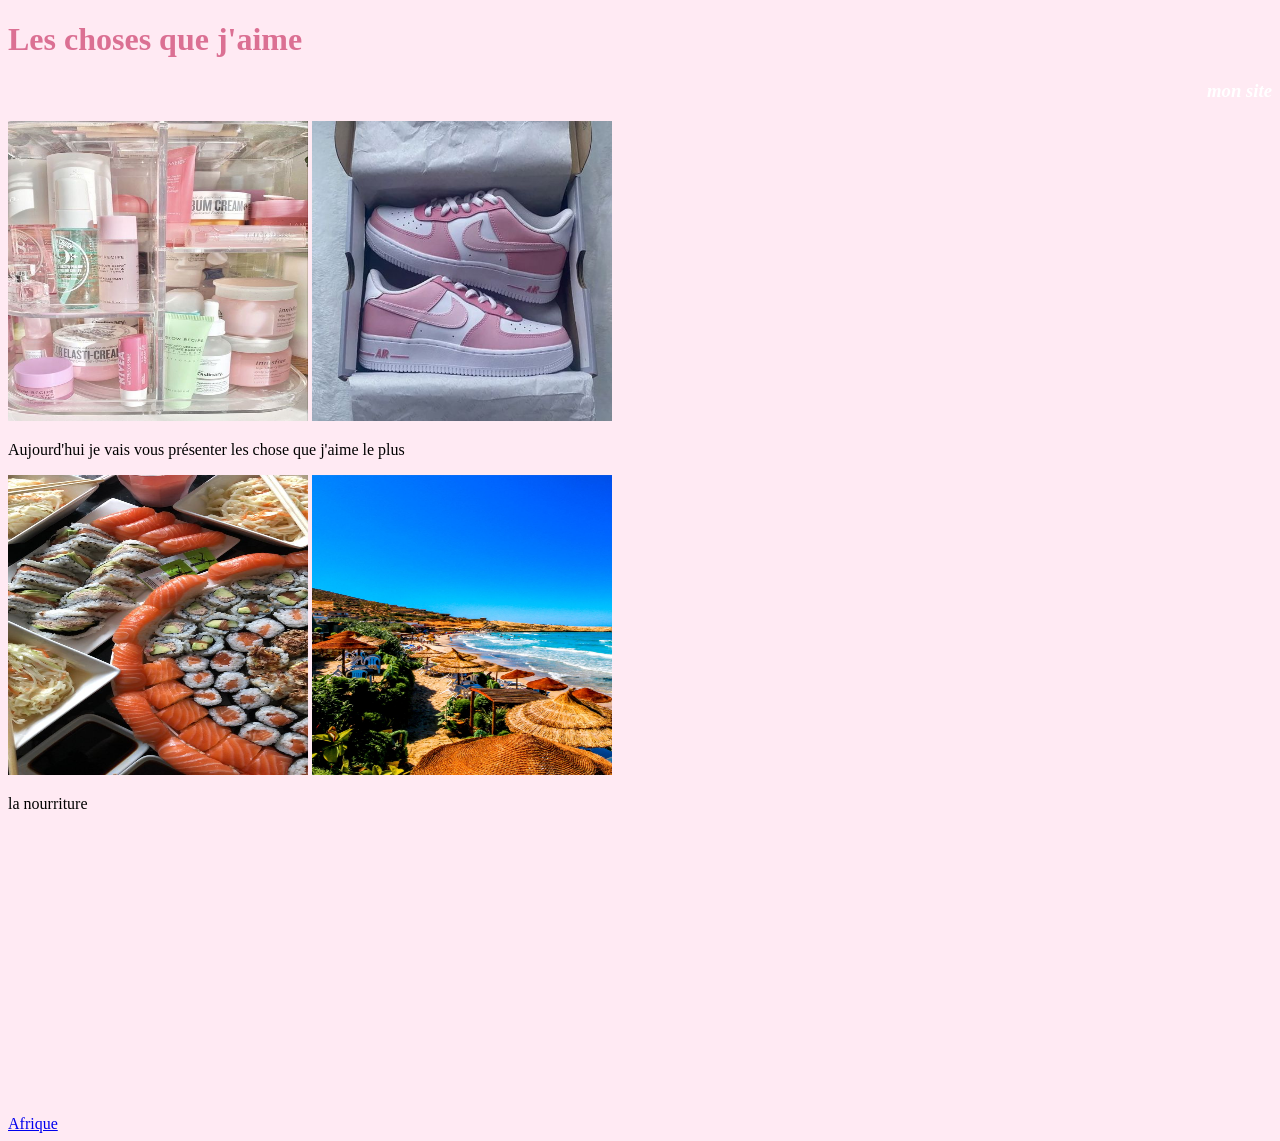
<file: newfile11.html>
<!DOCTYPE html>
<html>
	<head>
		<meta charset="utf-8">
		<meta name="viewport" content="width=device-width, initial-scale=1">
		<title>mon site</title>
		<link rel="stylesheet" type ="text/css" href="style.css">
	</head>
	<body>
  		<h1>Les choses que j'aime</h1>
  		<h3>mon site </h3>
    	<img width="300" height="300"src="cjedj.jpg">
<img width="300" height="300" src="p.jpg">
<p>Aujourd'hui je vais vous présenter les chose que j'aime le plus</p>
	<img width="300" height="300" src="n.jpg">
	<img width="300" height="300"src="tunis.jpg">
<p>la nourriture</p>
  <a href="https://fr.wikipedia.org/wiki/Afrique">Afrique</a>
<iframe width="300" height="300" src="https://www.youtube.com/embed/Xd-yWC6gZAg?si=7bDVCYmi44qXpaKy" title="YouTube video player" frameborder="0" allow="accelerometer; autoplay; clipboard-write; encrypted-media; gyroscope; picture-in-picture; web-share" referrerpolicy="strict-origin-when-cross-origin" allowfullscreen></iframe>
 </body>
</html>
</file>
<file: style.css>
h1{
	color: palevioletred;
	font-weight: bold;
}

h3{
  font-weight: bold;
  color:white;
  text-align:right;
  font-style: oblique;
  background-color:deeppinks;
}

body 
  {
    background-image: url("fond rose.jpg");
}


.text{
  text-align: right;
}
</file>
